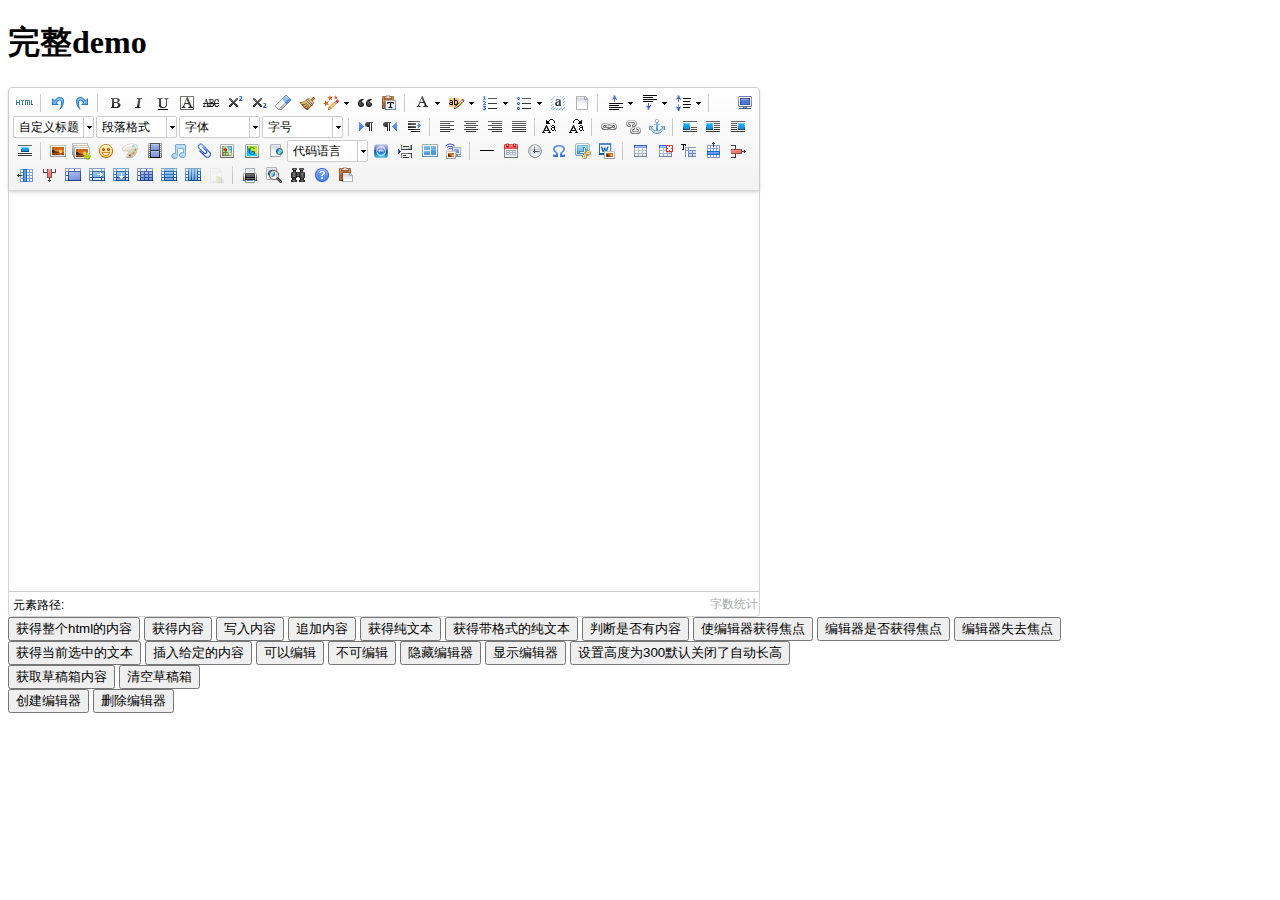
<file: public/ueditor/index.html>
<!DOCTYPE HTML PUBLIC "-//W3C//DTD HTML 4.01 Transitional//EN"
        "http://www.w3.org/TR/html4/loose.dtd">
<html>
<head>
    <title>完整demo</title>
    <meta http-equiv="Content-Type" content="text/html;charset=utf-8"/>
    <script type="text/javascript" charset="utf-8" src="ueditor.config.js"></script>
    <script type="text/javascript" charset="utf-8" src="ueditor.all.min.js"> </script>
    <!--建议手动加在语言，避免在ie下有时因为加载语言失败导致编辑器加载失败-->
    <!--这里加载的语言文件会覆盖你在配置项目里添加的语言类型，比如你在配置项目里配置的是英文，这里加载的中文，那最后就是中文-->
    <script type="text/javascript" charset="utf-8" src="lang/zh-cn/zh-cn.js"></script>

    <style type="text/css">
        div{
            width:100%;
        }
    </style>
</head>
<body>
<div>
    <h1>完整demo</h1>
    <script id="editor" type="text/plain" style="width:1024px;height:500px;"></script>
</div>
<div id="btns">
    <div>
        <button onclick="getAllHtml()">获得整个html的内容</button>
        <button onclick="getContent()">获得内容</button>
        <button onclick="setContent()">写入内容</button>
        <button onclick="setContent(true)">追加内容</button>
        <button onclick="getContentTxt()">获得纯文本</button>
        <button onclick="getPlainTxt()">获得带格式的纯文本</button>
        <button onclick="hasContent()">判断是否有内容</button>
        <button onclick="setFocus()">使编辑器获得焦点</button>
        <button onmousedown="isFocus(event)">编辑器是否获得焦点</button>
        <button onmousedown="setblur(event)" >编辑器失去焦点</button>

    </div>
    <div>
        <button onclick="getText()">获得当前选中的文本</button>
        <button onclick="insertHtml()">插入给定的内容</button>
        <button id="enable" onclick="setEnabled()">可以编辑</button>
        <button onclick="setDisabled()">不可编辑</button>
        <button onclick=" UE.getEditor('editor').setHide()">隐藏编辑器</button>
        <button onclick=" UE.getEditor('editor').setShow()">显示编辑器</button>
        <button onclick=" UE.getEditor('editor').setHeight(300)">设置高度为300默认关闭了自动长高</button>
    </div>

    <div>
        <button onclick="getLocalData()" >获取草稿箱内容</button>
        <button onclick="clearLocalData()" >清空草稿箱</button>
    </div>

</div>
<div>
    <button onclick="createEditor()">
    创建编辑器</button>
    <button onclick="deleteEditor()">
    删除编辑器</button>
</div>

<script type="text/javascript">

    //实例化编辑器
    //建议使用工厂方法getEditor创建和引用编辑器实例，如果在某个闭包下引用该编辑器，直接调用UE.getEditor('editor')就能拿到相关的实例
    var ue = UE.getEditor('editor');


    function isFocus(e){
        alert(UE.getEditor('editor').isFocus());
        UE.dom.domUtils.preventDefault(e)
    }
    function setblur(e){
        UE.getEditor('editor').blur();
        UE.dom.domUtils.preventDefault(e)
    }
    function insertHtml() {
        var value = prompt('插入html代码', '');
        UE.getEditor('editor').execCommand('insertHtml', value)
    }
    function createEditor() {
        enableBtn();
        UE.getEditor('editor');
    }
    function getAllHtml() {
        alert(UE.getEditor('editor').getAllHtml())
    }
    function getContent() {
        var arr = [];
        arr.push("使用editor.getContent()方法可以获得编辑器的内容");
        arr.push("内容为：");
        arr.push(UE.getEditor('editor').getContent());
        alert(arr.join("\n"));
    }
    function getPlainTxt() {
        var arr = [];
        arr.push("使用editor.getPlainTxt()方法可以获得编辑器的带格式的纯文本内容");
        arr.push("内容为：");
        arr.push(UE.getEditor('editor').getPlainTxt());
        alert(arr.join('\n'))
    }
    function setContent(isAppendTo) {
        var arr = [];
        arr.push("使用editor.setContent('欢迎使用ueditor')方法可以设置编辑器的内容");
        UE.getEditor('editor').setContent('欢迎使用ueditor', isAppendTo);
        alert(arr.join("\n"));
    }
    function setDisabled() {
        UE.getEditor('editor').setDisabled('fullscreen');
        disableBtn("enable");
    }

    function setEnabled() {
        UE.getEditor('editor').setEnabled();
        enableBtn();
    }

    function getText() {
        //当你点击按钮时编辑区域已经失去了焦点，如果直接用getText将不会得到内容，所以要在选回来，然后取得内容
        var range = UE.getEditor('editor').selection.getRange();
        range.select();
        var txt = UE.getEditor('editor').selection.getText();
        alert(txt)
    }

    function getContentTxt() {
        var arr = [];
        arr.push("使用editor.getContentTxt()方法可以获得编辑器的纯文本内容");
        arr.push("编辑器的纯文本内容为：");
        arr.push(UE.getEditor('editor').getContentTxt());
        alert(arr.join("\n"));
    }
    function hasContent() {
        var arr = [];
        arr.push("使用editor.hasContents()方法判断编辑器里是否有内容");
        arr.push("判断结果为：");
        arr.push(UE.getEditor('editor').hasContents());
        alert(arr.join("\n"));
    }
    function setFocus() {
        UE.getEditor('editor').focus();
    }
    function deleteEditor() {
        disableBtn();
        UE.getEditor('editor').destroy();
    }
    function disableBtn(str) {
        var div = document.getElementById('btns');
        var btns = UE.dom.domUtils.getElementsByTagName(div, "button");
        for (var i = 0, btn; btn = btns[i++];) {
            if (btn.id == str) {
                UE.dom.domUtils.removeAttributes(btn, ["disabled"]);
            } else {
                btn.setAttribute("disabled", "true");
            }
        }
    }
    function enableBtn() {
        var div = document.getElementById('btns');
        var btns = UE.dom.domUtils.getElementsByTagName(div, "button");
        for (var i = 0, btn; btn = btns[i++];) {
            UE.dom.domUtils.removeAttributes(btn, ["disabled"]);
        }
    }

    function getLocalData () {
        alert(UE.getEditor('editor').execCommand( "getlocaldata" ));
    }

    function clearLocalData () {
        UE.getEditor('editor').execCommand( "clearlocaldata" );
        alert("已清空草稿箱")
    }
</script>
</body>
</html>
</file>
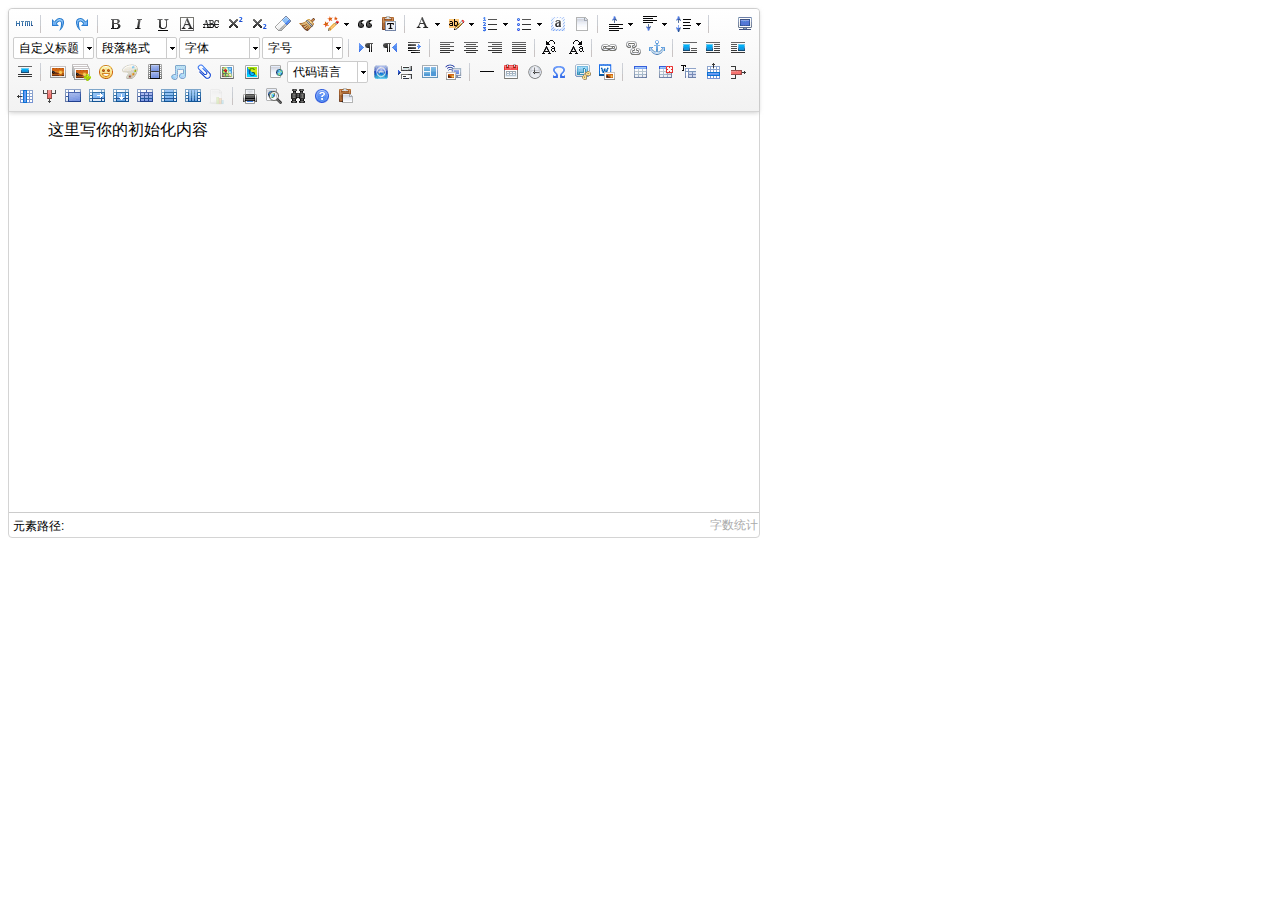
<file: public/ueditor/demo.html>
<!DOCTYPE HTML>
<html lang="en-US">

<head>
    <meta charset="UTF-8">
    <title>ueditor demo</title>
</head>

<body>
    <!-- 加载编辑器的容器 -->
    <script id="container" name="content" type="text/plain">
        这里写你的初始化内容
    </script>
    <!-- 配置文件 -->
    <script type="text/javascript" src="ueditor.config.js"></script>
    <!-- 编辑器源码文件 -->
    <script type="text/javascript" src="ueditor.all.js"></script>
    <!-- 实例化编辑器 -->
    <script type="text/javascript">
        var ue = UE.getEditor('container');
    </script>
</body>

</html>
</file>
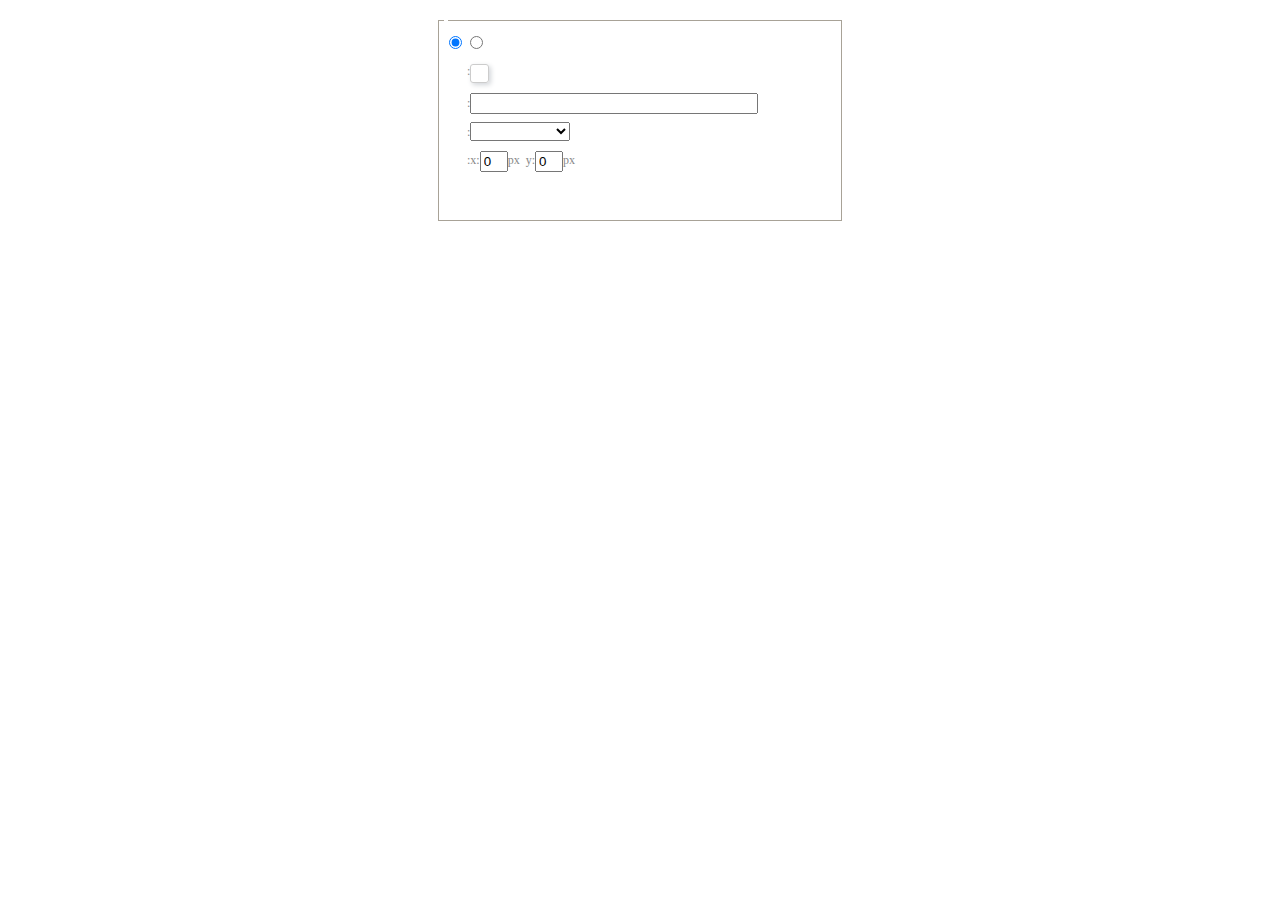
<file: public/ueditor/dialogs/background/background.html>
<!DOCTYPE HTML>
<html>
<head>
    <meta http-equiv="Content-Type" content="text/html;charset=utf-8"/>
    <script type="text/javascript" src="../internal.js"></script>
    <link rel="stylesheet" type="text/css" href="background.css">
</head>
<body>
    <div id="bg_container" class="wrapper">
        <div id="tabHeads" class="tabhead">
            <span class="focus" data-content-id="normal"><var id="lang_background_normal"></var></span>
            <span class="" data-content-id="imgManager"><var id="lang_background_local"></var></span>
        </div>
        <div id="tabBodys" class="tabbody">
            <div id="normal" class="panel focus">
                <fieldset class="bgarea">
                    <legend><var id="lang_background_set"></var></legend>
                    <div class="content">
                        <div>
                            <label><input id="nocolorRadio" class="iptradio" type="radio" name="t" value="none" checked="checked"><var id="lang_background_none"></var></label>
                            <label><input id="coloredRadio" class="iptradio" type="radio" name="t" value="color"><var id="lang_background_colored"></var></label>
                        </div>
                        <div class="wrapcolor pl">
                            <div class="color">
                                <var id="lang_background_color"></var>:
                            </div>
                            <div id="colorPicker"></div>
                            <div class="clear"></div>
                        </div>
                        <div class="wrapcolor pl">
                            <label><var id="lang_background_netimg"></var>:</label><input class="txt" type="text" id="url">
                        </div>
                        <div id="alignment" class="alignment">
                            <var id="lang_background_align"></var>:<select id="repeatType">
                                <option value="center"></option>
                                <option value="repeat-x"></option>
                                <option value="repeat-y"></option>
                                <option value="repeat"></option>
                                <option value="self"></option>
                            </select>
                        </div>
                        <div id="custom" >
                            <var id="lang_background_position"></var>:x:<input type="text" size="1" id="x" maxlength="4" value="0">px&nbsp;&nbsp;y:<input type="text" size="1" id="y" maxlength="4" value="0">px
                        </div>
                    </div>
                </fieldset>

            </div>
            <div id="imgManager" class="panel">
                <div id="imageList" style=""></div>
            </div>
        </div>
    </div>
    <script type="text/javascript" src="background.js"></script>
</body>
</html>
</file>
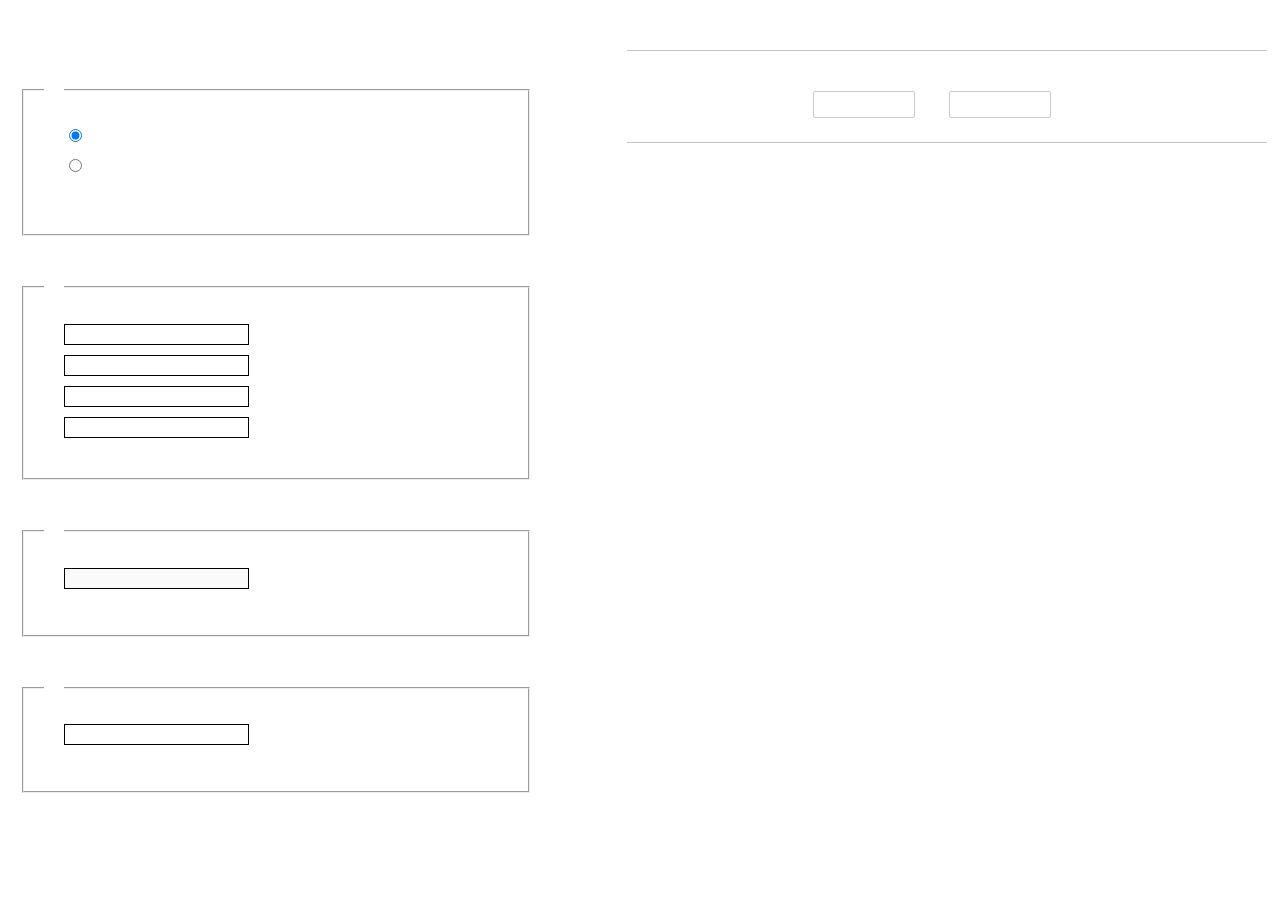
<file: public/ueditor/dialogs/charts/charts.html>
<!DOCTYPE html>
<html>
    <head>
        <title>chart</title>
        <meta chartset="utf-8">
        <link rel="stylesheet" type="text/css" href="charts.css">
        <script type="text/javascript" src="../internal.js"></script>
    </head>
    <body>
        <div class="main">
            <div class="table-view">
                <h3><var id="lang_data_source"></var></h3>
                <div id="tableContainer" class="table-container"></div>
                <h3><var id="lang_chart_format"></var></h3>
                <form name="data-form">
                    <div class="charts-format">
                        <fieldset>
                            <legend><var id="lang_data_align"></var></legend>
                            <div class="format-item-container">
                                <label>
                                    <input type="radio" class="format-ctrl not-pie-item" name="charts-format" value="1" checked="checked">
                                    <var id="lang_chart_align_same"></var>
                                </label>
                                <label>
                                    <input type="radio" class="format-ctrl not-pie-item" name="charts-format" value="-1">
                                    <var id="lang_chart_align_reverse"></var>
                                </label>
                                <br>
                            </div>
                        </fieldset>
                        <fieldset>
                            <legend><var id="lang_chart_title"></var></legend>
                            <div class="format-item-container">
                                <label>
                                    <var id="lang_chart_main_title"></var><input type="text" name="title" class="data-item">
                                </label>
                                <label>
                                    <var id="lang_chart_sub_title"></var><input type="text" name="sub-title" class="data-item not-pie-item">
                                </label>
                                <label>
                                    <var id="lang_chart_x_title"></var><input type="text" name="x-title" class="data-item not-pie-item">
                                </label>
                                <label>
                                    <var id="lang_chart_y_title"></var><input type="text" name="y-title" class="data-item not-pie-item">
                                </label>
                            </div>
                        </fieldset>
                        <fieldset>
                            <legend><var id="lang_chart_tip"></var></legend>
                            <div class="format-item-container">
                                <label>
                                    <var id="lang_cahrt_tip_prefix"></var>
                                    <input type="text" id="tipInput" name="tip" class="data-item" disabled="disabled">
                                </label>
                                <p><var id="lang_cahrt_tip_description"></var></p>
                            </div>
                        </fieldset>
                        <fieldset>
                            <legend><var id="lang_chart_data_unit"></var></legend>
                            <div class="format-item-container">
                                <label><var id="lang_chart_data_unit_title"></var><input type="text" name="unit" class="data-item"></label>
                                <p><var id="lang_chart_data_unit_description"></var></p>
                            </div>
                        </fieldset>
                    </div>
                </form>
            </div>
            <div class="charts-view">
                <div id="chartsContainer" class="charts-container"></div>
                <div id="chartsType" class="charts-type">
                    <h3><var id="lang_chart_type"></var></h3>
                    <div class="scroll-view">
                        <div class="scroll-container">
                            <div id="scrollBed" class="scroll-bed"></div>
                        </div>
                        <div id="buttonContainer" class="button-container">
                            <a href="#" data-title="prev"><var id="lang_prev_btn"></var></a>
                            <a href="#" data-title="next"><var id="lang_next_btn"></var></a>
                        </div>
                    </div>
                </div>
            </div>
        </div>
        <script src="../../third-party/jquery-1.10.2.min.js"></script>
        <script src="../../third-party/highcharts/highcharts.js"></script>
        <script src="chart.config.js"></script>
        <script src="charts.js"></script>
    </body>
</html>
</file>
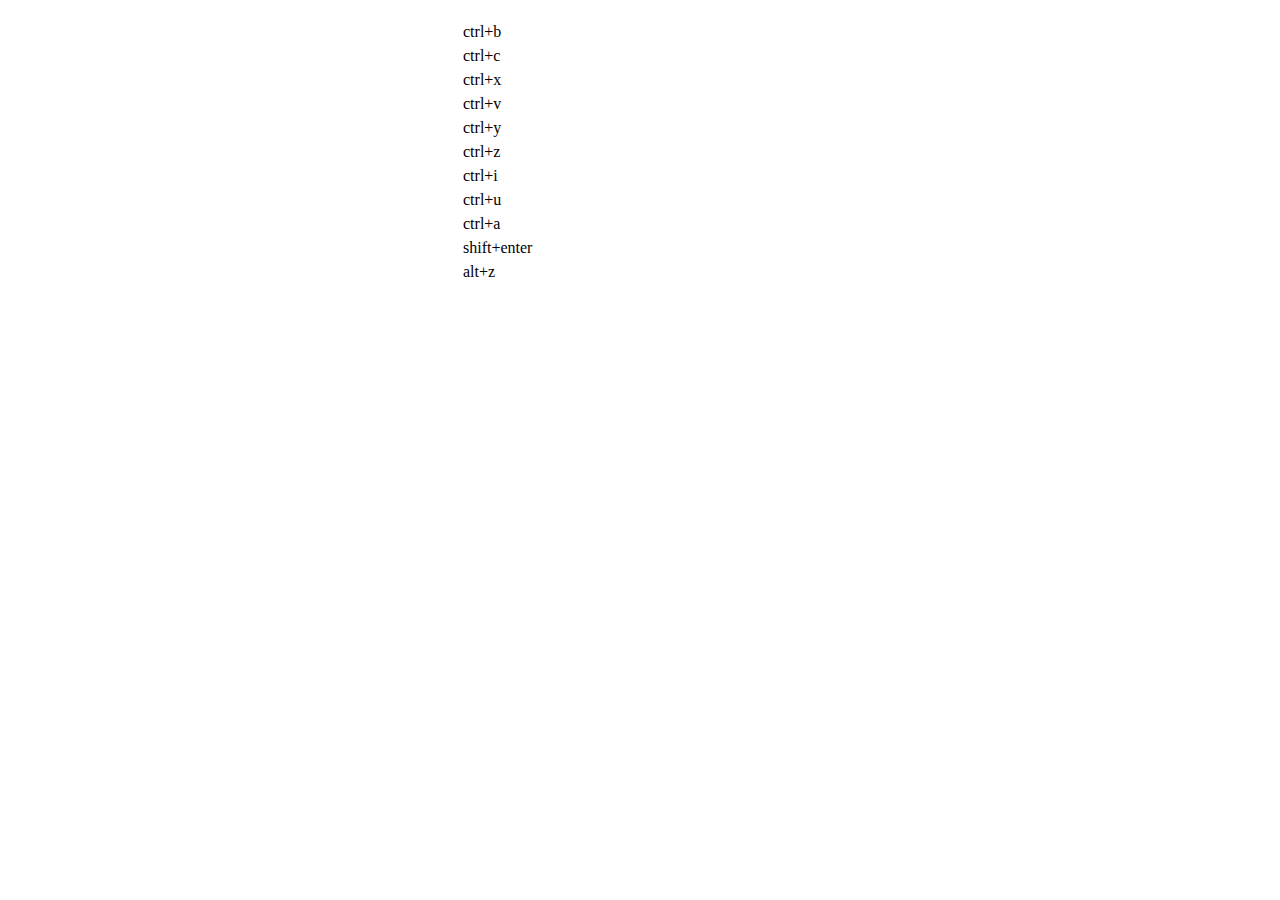
<file: public/ueditor/dialogs/help/help.html>
<!DOCTYPE HTML PUBLIC "-//W3C//DTD HTML 4.01 Transitional//EN"
        "http://www.w3.org/TR/html4/loose.dtd">
<html>
<head>
    <title>帮助</title>
    <meta content="text/html; charset=utf-8" http-equiv="Content-Type"/>
    <script type="text/javascript" src="../internal.js"></script>
    <link rel="stylesheet" type="text/css" href="help.css">
</head>
<body>
<div class="wrapper" id="helptab">
    <div id="tabHeads" class="tabhead">
        <span class="focus" tabsrc="about"><var id="lang_input_about"></var></span>
        <span tabsrc="shortcuts"><var id="lang_input_shortcuts"></var></span>
    </div>
    <div id="tabBodys" class="tabbody">
        <div id="about" class="panel">
            <h1>UEditor</h1>
            <p id="version"></p>
            <p><var id="lang_input_introduction"></var></p>
        </div>
        <div id="shortcuts" class="panel">
            <table>
                <thead>
                <tr>
                    <td><var id="lang_Txt_shortcuts"></var></td>
                    <td><var id="lang_Txt_func"></var></td>
                </tr>
                </thead>
                <tbody>
                <tr>
                    <td>ctrl+b</td>
                    <td><var id="lang_Txt_bold"></var></td>
                </tr>
                <tr>
                    <td>ctrl+c</td>
                    <td><var id="lang_Txt_copy"></var></td>
                </tr>
                <tr>
                    <td>ctrl+x</td>
                    <td><var id="lang_Txt_cut"></var></td>
                </tr>
                <tr>
                    <td>ctrl+v</td>
                    <td><var id="lang_Txt_Paste"></var></td>
                </tr>
                <tr>
                    <td>ctrl+y</td>
                    <td><var id="lang_Txt_undo"></var></td>
                </tr>
                <tr>
                    <td>ctrl+z</td>
                    <td><var id="lang_Txt_redo"></var></td>
                </tr>
                <tr>
                    <td>ctrl+i</td>
                    <td><var id="lang_Txt_italic"></var></td>
                </tr>
                <tr>
                    <td>ctrl+u</td>
                    <td><var id="lang_Txt_underline"></var></td>
                </tr>
                <tr>
                    <td>ctrl+a</td>
                    <td><var id="lang_Txt_selectAll"></var></td>
                </tr>
                <tr>
                    <td>shift+enter</td>
                    <td><var id="lang_Txt_visualEnter"></var></td>
                </tr>
                <tr>
                    <td>alt+z</td>
                    <td><var id="lang_Txt_fullscreen"></var></td>
                </tr>
                </tbody>
            </table>
        </div>
    </div>
</div>
<script type="text/javascript" src="help.js"></script>
</body>
</html>
</file>
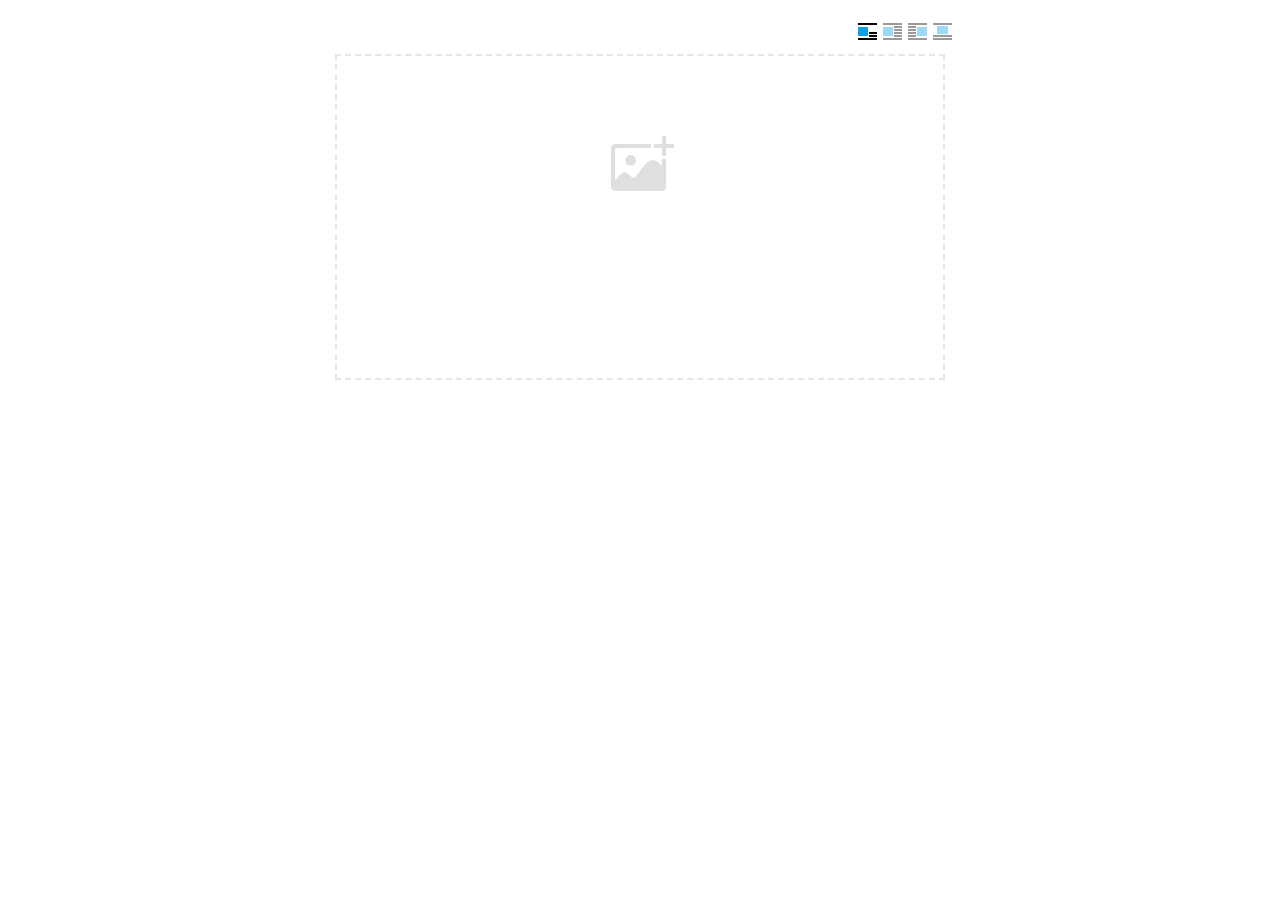
<file: public/ueditor/dialogs/image/image.html>
<!doctype html>
<html>
<head>
    <meta charset="UTF-8">
    <title>ueditor图片对话框</title>
    <script type="text/javascript" src="../internal.js"></script>

    <!-- jquery -->
    <script type="text/javascript" src="../../third-party/jquery-1.10.2.min.js"></script>

    <!-- webuploader -->
    <script src="../../third-party/webuploader/webuploader.min.js"></script>
    <link rel="stylesheet" type="text/css" href="../../third-party/webuploader/webuploader.css">

    <!-- image dialog -->
    <link rel="stylesheet" href="image.css" type="text/css" />
</head>
<body>

    <div class="wrapper">
        <div id="tabhead" class="tabhead">
            <span class="tab" data-content-id="remote"><var id="lang_tab_remote"></var></span>
            <span class="tab focus" data-content-id="upload"><var id="lang_tab_upload"></var></span>
            <span class="tab" data-content-id="online"><var id="lang_tab_online"></var></span>
            <span class="tab" data-content-id="search"><var id="lang_tab_search"></var></span>
        </div>
        <div class="alignBar">
            <label class="algnLabel"><var id="lang_input_align"></var></label>
                    <span id="alignIcon">
                        <span id="noneAlign" class="none-align focus" data-align="none"></span>
                        <span id="leftAlign" class="left-align" data-align="left"></span>
                        <span id="rightAlign" class="right-align" data-align="right"></span>
                        <span id="centerAlign" class="center-align" data-align="center"></span>
                    </span>
            <input id="align" name="align" type="hidden" value="none"/>
        </div>
        <div id="tabbody" class="tabbody">

            <!-- 远程图片 -->
            <div id="remote" class="panel">
                <div class="top">
                    <div class="row">
                        <label for="url"><var id="lang_input_url"></var></label>
                        <span><input class="text" id="url" type="text"/></span>
                    </div>
                </div>
                <div class="left">
                    <div class="row">
                        <label><var id="lang_input_size"></var></label>
                        <span><var id="lang_input_width">&nbsp;&nbsp;</var><input class="text" type="text" id="width"/>px </span>
                        <span><var id="lang_input_height">&nbsp;&nbsp;</var><input class="text" type="text" id="height"/>px </span>
                        <span><input id="lock" type="checkbox" disabled="disabled"><span id="lockicon"></span></span>
                    </div>
                    <div class="row">
                        <label><var id="lang_input_border"></var></label>
                        <span><input class="text" type="text" id="border"/>px </span>
                    </div>
                    <div class="row">
                        <label><var id="lang_input_vhspace"></var></label>
                        <span><input class="text" type="text" id="vhSpace"/>px </span>
                    </div>
                    <div class="row">
                        <label><var id="lang_input_title"></var></label>
                        <span><input class="text" type="text" id="title"/></span>
                    </div>
                </div>
                <div class="right"><div id="preview"></div></div>
            </div>

            <!-- 上传图片 -->
            <div id="upload" class="panel focus">
                <div id="queueList" class="queueList">
                    <div class="statusBar element-invisible">
                        <div class="progress">
                            <span class="text">0%</span>
                            <span class="percentage"></span>
                        </div><div class="info"></div>
                        <div class="btns">
                            <div id="filePickerBtn"></div>
                            <div class="uploadBtn"><var id="lang_start_upload"></var></div>
                        </div>
                    </div>
                    <div id="dndArea" class="placeholder">
                        <div class="filePickerContainer">
                            <div id="filePickerReady"></div>
                        </div>
                    </div>
                    <ul class="filelist element-invisible">
                        <li id="filePickerBlock" class="filePickerBlock"></li>
                    </ul>
                </div>
            </div>

            <!-- 在线图片 -->
            <div id="online" class="panel">
                <div id="imageList"><var id="lang_imgLoading"></var></div>
            </div>

            <!-- 搜索图片 -->
            <div id="search" class="panel">
                <div class="searchBar">
                    <input id="searchTxt" class="searchTxt text" type="text" />
                    <select id="searchType" class="searchType">
                        <option value="&s=4&z=0"></option>
                        <option value="&s=1&z=19"></option>
                        <option value="&s=2&z=0"></option>
                        <option value="&s=3&z=0"></option>
                    </select>
                    <input id="searchReset" type="button"  />
                    <input id="searchBtn" type="button"  />
                </div>
                <div id="searchList" class="searchList"><ul id="searchListUl"></ul></div>
            </div>

        </div>
    </div>
    <script type="text/javascript" src="image.js"></script>

</body>
</html>
</file>
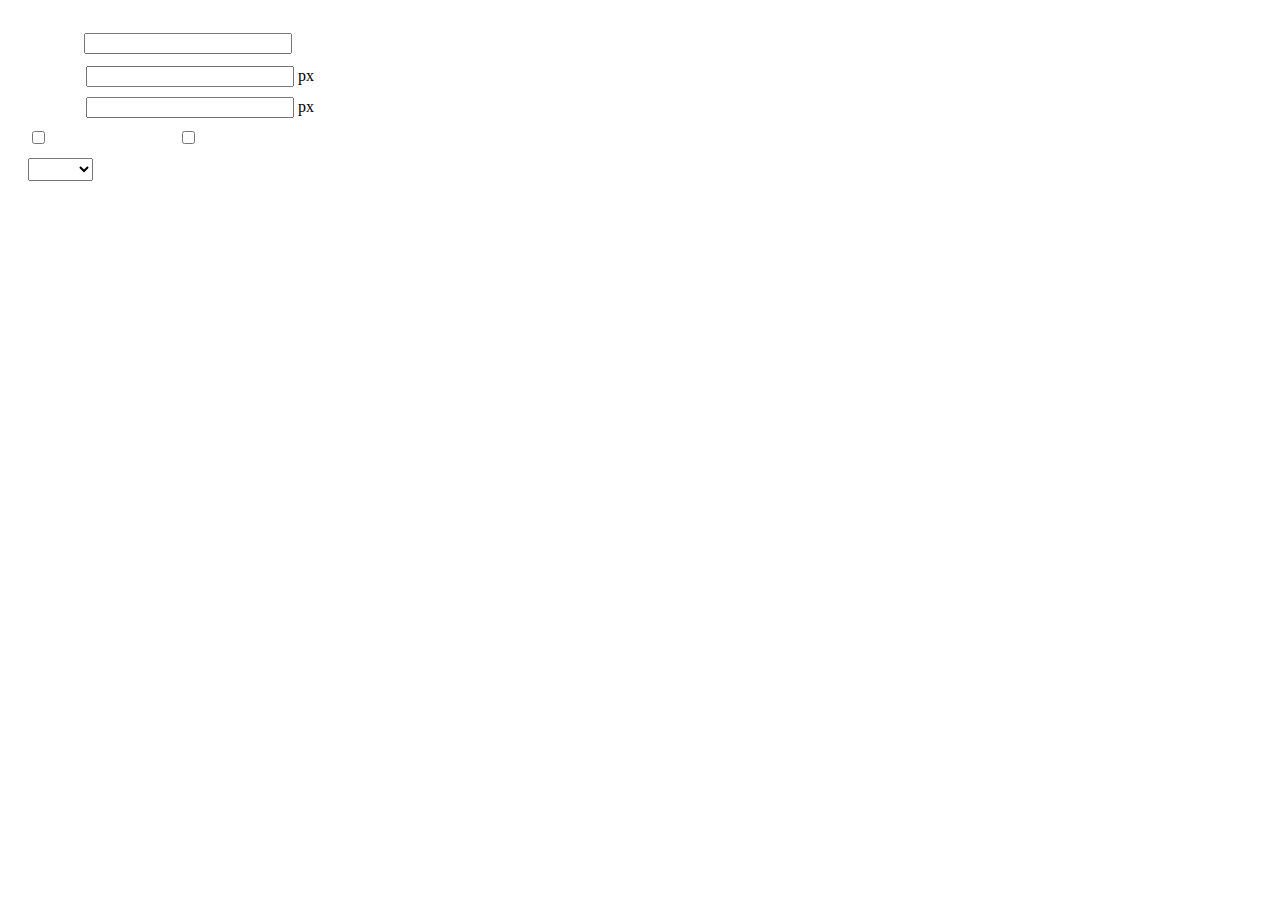
<file: public/ueditor/dialogs/insertframe/insertframe.html>
<!DOCTYPE html>
<html>
<head>
    <meta http-equiv="Content-Type" content="text/html; charset=utf-8"/>
    <title></title>
    <script type="text/javascript" src="../internal.js"></script>
    <style type="text/css">
        .warp {width: 320px;height: 153px;margin-left:5px;padding: 20px 0 0 15px;position: relative;}
        #url {width: 290px; margin-bottom: 2px; margin-left: -6px; margin-left: -2px\9;*margin-left:0;_margin-left:0; }
        .format span{display: inline-block; width: 58px;text-align: center; zoom:1;}
        table td{padding:5px 0;}
        #align{width: 65px;height: 23px;line-height: 22px;}
    </style>
</head>
<body>
<div class="warp">
        <table width="300" cellpadding="0" cellspacing="0">
            <tr>
                <td colspan="2" class="format">
                    <span><var id="lang_input_address"></var></span>
                    <input style="width:200px" id="url" type="text" value=""/>
                </td>
            </tr>
            <tr>
                <td colspan="2" class="format"><span><var id="lang_input_width"></var></span><input style="width:200px" type="text" id="width"/> px</td>

            </tr>
            <tr>
                <td colspan="2" class="format"><span><var id="lang_input_height"></var></span><input style="width:200px" type="text" id="height"/> px</td>
            </tr>
            <tr>
                <td><span><var id="lang_input_isScroll"></var></span><input type="checkbox" id="scroll"/> </td>
                <td><span><var id="lang_input_frameborder"></var></span><input type="checkbox" id="frameborder"/> </td>
            </tr>

            <tr>
                <td colspan="2"><span><var id="lang_input_alignMode"></var></span>
                    <select id="align">
                        <option value=""></option>
                        <option value="left"></option>
                        <option value="right"></option>
                    </select>
                </td>
            </tr>
        </table>
</div>
<script type="text/javascript">
    var iframe = editor._iframe;
    if(iframe){
        $G("url").value = iframe.getAttribute("src")||"";
        $G("width").value = iframe.getAttribute("width")||iframe.style.width.replace("px","")||"";
        $G("height").value = iframe.getAttribute("height") || iframe.style.height.replace("px","") ||"";
        $G("scroll").checked = (iframe.getAttribute("scrolling") == "yes") ? true : false;
        $G("frameborder").checked = (iframe.getAttribute("frameborder") == "1") ? true : false;
        $G("align").value = iframe.align ? iframe.align : "";
    }
    function queding(){
        var  url = $G("url").value.replace(/^\s*|\s*$/ig,""),
                width = $G("width").value,
                height = $G("height").value,
                scroll = $G("scroll"),
                frameborder = $G("frameborder"),
                float = $G("align").value,
                newIframe = editor.document.createElement("iframe"),
                div;
        if(!url){
            alert(lang.enterAddress);
            return false;
        }
        newIframe.setAttribute("src",/http:\/\/|https:\/\//ig.test(url) ? url : "http://"+url);
        /^[1-9]+[.]?\d*$/g.test( width ) ? newIframe.setAttribute("width",width) : "";
        /^[1-9]+[.]?\d*$/g.test( height ) ? newIframe.setAttribute("height",height) : "";
        scroll.checked ?  newIframe.setAttribute("scrolling","yes") : newIframe.setAttribute("scrolling","no");
        frameborder.checked ?  newIframe.setAttribute("frameborder","1",0) : newIframe.setAttribute("frameborder","0",0);
        float ? newIframe.setAttribute("align",float) :  newIframe.setAttribute("align","");
        if(iframe){
            iframe.parentNode.insertBefore(newIframe,iframe);
            domUtils.remove(iframe);
        }else{
            div = editor.document.createElement("div");
            div.appendChild(newIframe);
            editor.execCommand("inserthtml",div.innerHTML);
        }
        editor._iframe = null;
        dialog.close();
    }
    dialog.onok = queding;
    $G("url").onkeydown = function(evt){
        evt = evt || event;
        if(evt.keyCode == 13){
            queding();
        }
    };
    $focus($G( "url" ));

</script>
</body>
</html>
</file>
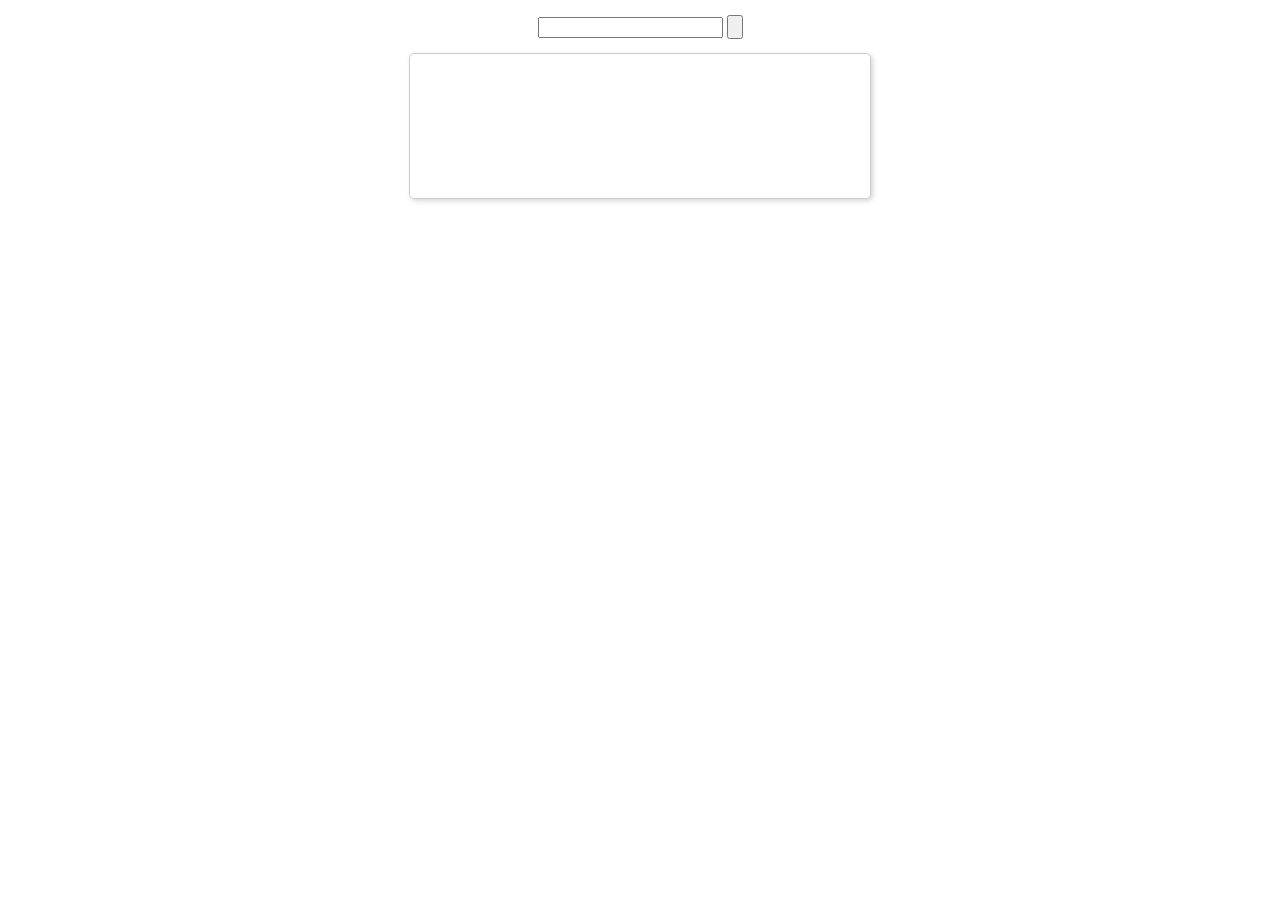
<file: public/ueditor/dialogs/music/music.html>
<!DOCTYPE html>
<html>
<head>
    <meta http-equiv="content-type" content="text/html; charset=utf-8">
    <title>插入音乐</title>
    <script type="text/javascript" src="../internal.js"></script>
    <link rel="stylesheet" type="text/css" href="music.css">
</head>
<body>
<div class="wrapper">
    <div class="searchBar">
        <input id="J_searchName" type="text"/>
        <input type="button" class="searchBtn" id="J_searchBtn">
    </div>
    <div class="resultBar" id="J_resultBar">
        <div class="loading" style="display:none"></div>
        <div class="empty"><var id="lang_input_tips"></var></div>
    </div>
    <div id="J_preview"></div>
</div>
<script type="text/javascript" src="music.js"></script>
<script type="text/javascript">
    var music = new Music;
    dialog.onok = function () {
        music.exec();
    };
    dialog.oncancel = function () {
        $G('J_preview').innerHTML = "";
    };
</script>
</body>
</html>
</file>
<file: public/ueditor/dialogs/background/background.css>
.wrapper{ width: 424px;margin: 10px auto; zoom:1;position: relative}
.tabbody{height:225px;}
.tabbody .panel { position: absolute;width:100%; height:100%;background: #fff; display: none;}
.tabbody .focus { display: block;}

body{font-size: 12px;color: #888;overflow: hidden;}
input,label{vertical-align:middle}
.clear{clear: both;}
.pl{padding-left: 18px;padding-left: 23px\9;}

#imageList {width: 420px;height: 215px;margin-top: 10px;overflow: hidden;overflow-y: auto;}
#imageList div {float: left;width: 100px;height: 95px;margin: 5px 10px;}
#imageList img {cursor: pointer;border: 2px solid white;}

.bgarea{margin: 10px;padding: 5px;height: 84%;border: 1px solid #A8A297;}
.content div{margin: 10px 0 10px 5px;}
.content .iptradio{margin: 0px 5px 5px 0px;}
.txt{width:280px;}

.wrapcolor{height: 19px;}
div.color{float: left;margin: 0;}
#colorPicker{width: 17px;height: 17px;border: 1px solid #CCC;display: inline-block;border-radius: 3px;box-shadow: 2px 2px 5px #D3D6DA;margin: 0;float: left;}
div.alignment,#custom{margin-left: 23px;margin-left: 28px\9;}
#custom input{height: 15px;min-height: 15px;width:20px;}
#repeatType{width:100px;}


/* 图片管理样式 */
#imgManager {
    width: 100%;
    height: 225px;
}
#imgManager #imageList{
    width: 100%;
    overflow-x: hidden;
    overflow-y: auto;
}
#imgManager ul {
    display: block;
    list-style: none;
    margin: 0;
    padding: 0;
}
#imgManager li {
    float: left;
    display: block;
    list-style: none;
    padding: 0;
    width: 113px;
    height: 113px;
    margin: 9px 0 0 19px;
    background-color: #eee;
    overflow: hidden;
    cursor: pointer;
    position: relative;
}
#imgManager li.clearFloat {
    float: none;
    clear: both;
    display: block;
    width:0;
    height:0;
    margin: 0;
    padding: 0;
}
#imgManager li img {
    cursor: pointer;
}
#imgManager li .icon {
    cursor: pointer;
    width: 113px;
    height: 113px;
    position: absolute;
    top: 0;
    left: 0;
    z-index: 2;
    border: 0;
    background-repeat: no-repeat;
}
#imgManager li .icon:hover {
    width: 107px;
    height: 107px;
    border: 3px solid #1094fa;
}
#imgManager li.selected .icon {
    background-image: url(images/success.png);
    background-position: 75px 75px;
}
#imgManager li.selected .icon:hover {
    width: 107px;
    height: 107px;
    border: 3px solid #1094fa;
    background-position: 72px 72px;
}
</file>
<file: public/ueditor/dialogs/charts/charts.css>
html, body {
    width: 100%;
    height: 100%;
    margin: 0;
    padding: 0;
    overflow-x: hidden;
}

.main {
    width: 100%;
    overflow: hidden;
}

.table-view {
    height: 100%;
    float: left;
    margin: 20px;
    width: 40%;
}

.table-view .table-container {
    width: 100%;
    margin-bottom: 50px;
    overflow: scroll;
}

.table-view th {
    padding: 5px 10px;
    background-color: #F7F7F7;
}

.table-view td {
    width: 50px;
    text-align: center;
    padding:0;
}

.table-container input {
    width: 40px;
    padding: 5px;
    border: none;
    outline: none;
}

.table-view caption {
    font-size: 18px;
    text-align: left;
}

.charts-view {
    /*margin-left: 49%!important;*/
    width: 50%;
    margin-left: 49%;
    height: 400px;
}

.charts-container {
    border-left: 1px solid #c3c3c3;
}

.charts-format fieldset {
    padding-left: 20px;
    margin-bottom: 50px;
}

.charts-format legend {
    padding-left: 10px;
    padding-right: 10px;
}

.format-item-container {
    padding: 20px;
}

.format-item-container label {
    display: block;
    margin: 10px 0;
}

.charts-format .data-item {
    border: 1px solid black;
    outline: none;
    padding: 2px 3px;
}

/* 图表类型 */

.charts-type {
    margin-top: 50px;
    height: 300px;
}

.scroll-view {
    border: 1px solid #c3c3c3;
    border-left: none;
    border-right: none;
    overflow: hidden;
}

.scroll-container {
    margin: 20px;
    width: 100%;
    overflow: hidden;
}

.scroll-bed {
    width: 10000px;
    _margin-top: 20px;
    -webkit-transition: margin-left .5s ease;
    -moz-transition: margin-left .5s ease;
    transition: margin-left .5s ease;
}

.view-box {
    display: inline-block;
    *display: inline;
    *zoom: 1;
    margin-right: 20px;
    border: 2px solid white;
    line-height: 0;
    overflow: hidden;
    cursor: pointer;
}

.view-box img {
    border: 1px solid #cecece;
}

.view-box.selected {
    border-color: #7274A7;
}

.button-container {
    margin-bottom: 20px;
    text-align: center;
}

.button-container a {
    display: inline-block;
    width: 100px;
    height: 25px;
    line-height: 25px;
    border: 1px solid #c2ccd1;
    margin-right: 30px;
    text-decoration: none;
    color: black;
    -webkit-border-radius: 2px;
    -moz-border-radius: 2px;
    border-radius: 2px;
}

.button-container a:HOVER {
    background: #fcfcfc;
}

.button-container a:ACTIVE {
    border-top-color: #c2ccd1;
    box-shadow:inset 0 5px 4px -4px rgba(49, 49, 64, 0.1);
}

.edui-charts-not-data {
    height: 100px;
    line-height: 100px;
    text-align: center;
}
</file>
<file: public/ueditor/dialogs/help/help.css>
.wrapper{width: 370px;margin: 10px auto;zoom: 1;}
.tabbody{height: 360px;}
.tabbody .panel{width:100%;height: 360px;position: absolute;background: #fff;}
.tabbody .panel h1{font-size:26px;margin: 5px 0 0 5px;}
.tabbody .panel p{font-size:12px;margin: 5px 0 0 5px;}
.tabbody table{width:90%;line-height: 20px;margin: 5px 0 0 5px;;}
.tabbody table thead{font-weight: bold;line-height: 25px;}
</file>
<file: public/ueditor/third-party/webuploader/webuploader.css>
.webuploader-container {
	position: relative;
}
.webuploader-element-invisible {
	position: absolute !important;
	clip: rect(1px 1px 1px 1px); /* IE6, IE7 */
    clip: rect(1px,1px,1px,1px);
}
.webuploader-pick {
	position: relative;
	display: inline-block;
	cursor: pointer;
	background: #00b7ee;
	padding: 10px 15px;
	color: #fff;
	text-align: center;
	border-radius: 3px;
	overflow: hidden;
}
.webuploader-pick-hover {
	background: #00a2d4;
}

.webuploader-pick-disable {
	opacity: 0.6;
	pointer-events:none;
}
</file>
<file: public/ueditor/dialogs/image/image.css>
@charset "utf-8";
/* dialog样式 */
.wrapper {
    zoom: 1;
    width: 630px;
    *width: 626px;
    height: 380px;
    margin: 0 auto;
    padding: 10px;
    position: relative;
    font-family: sans-serif;
}

/*tab样式框大小*/
.tabhead {
    float:left;
}
.tabbody {
    width: 100%;
    height: 346px;
    position: relative;
    clear: both;
}

.tabbody .panel {
    position: absolute;
    width: 0;
    height: 0;
    background: #fff;
    overflow: hidden;
    display: none;
}

.tabbody .panel.focus {
    width: 100%;
    height: 346px;
    display: block;
}

/* 图片对齐方式 */
.alignBar{
    float:right;
    margin-top: 5px;
    position: relative;
}

.alignBar .algnLabel{
    float:left;
    height: 20px;
    line-height: 20px;
}

.alignBar #alignIcon{
    zoom:1;
    _display: inline;
    display: inline-block;
    position: relative;
}
.alignBar #alignIcon span{
    float: left;
    cursor: pointer;
    display: block;
    width: 19px;
    height: 17px;
    margin-right: 3px;
    margin-left: 3px;
    background-image: url(./images/alignicon.jpg);
}
.alignBar #alignIcon .none-align{
    background-position: 0 -18px;
}
.alignBar #alignIcon .left-align{
    background-position: -20px -18px;
}
.alignBar #alignIcon .right-align{
    background-position: -40px -18px;
}
.alignBar #alignIcon .center-align{
    background-position: -60px -18px;
}
.alignBar #alignIcon .none-align.focus{
    background-position: 0 0;
}
.alignBar #alignIcon .left-align.focus{
    background-position: -20px 0;
}
.alignBar #alignIcon .right-align.focus{
    background-position: -40px 0;
}
.alignBar #alignIcon .center-align.focus{
    background-position: -60px 0;
}




/* 远程图片样式 */
#remote {
    z-index: 200;
}

#remote .top{
    width: 100%;
    margin-top: 25px;
}
#remote .left{
    display: block;
    float: left;
    width: 300px;
    height:10px;
}
#remote .right{
    display: block;
    float: right;
    width: 300px;
    height:10px;
}
#remote .row{
    margin-left: 20px;
    clear: both;
    height: 40px;
}

#remote .row label{
    text-align: center;
    width: 50px;
    zoom:1;
    _display: inline;
    display:inline-block;
    vertical-align: middle;
}
#remote .row label.algnLabel{
    float: left;

}

#remote input.text{
    width: 150px;
    padding: 3px 6px;
    font-size: 14px;
    line-height: 1.42857143;
    color: #555;
    background-color: #fff;
    background-image: none;
    border: 1px solid #ccc;
    border-radius: 4px;
    -webkit-box-shadow: inset 0 1px 1px rgba(0, 0, 0, .075);
    box-shadow: inset 0 1px 1px rgba(0, 0, 0, .075);
    -webkit-transition: border-color ease-in-out .15s, box-shadow ease-in-out .15s;
    transition: border-color ease-in-out .15s, box-shadow ease-in-out .15s;
}
#remote input.text:focus {
    border-color: #66afe9;
    outline: 0;
    -webkit-box-shadow: inset 0 1px 1px rgba(0, 0, 0, .075), 0 0 8px rgba(102, 175, 233, .6);
    box-shadow: inset 0 1px 1px rgba(0, 0, 0, .075), 0 0 8px rgba(102, 175, 233, .6);
}
#remote #url{
    width: 500px;
    margin-bottom: 2px;
}
#remote #width,
#remote #height{
    width: 20px;
    margin-left: 2px;
    margin-right: 2px;
}
#remote #border,
#remote #vhSpace,
#remote #title{
    width: 180px;
    margin-right: 5px;
}
#remote #lock{
}
#remote #lockicon{
    zoom: 1;
    _display:inline;
    display: inline-block;
    width: 20px;
    height: 20px;
    background: url("../../themes/default/images/lock.gif") -13px -13px no-repeat;
    vertical-align: middle;
}
#remote #preview{
    clear: both;
    width: 260px;
    height: 240px;
    z-index: 9999;
    margin-top: 10px;
    background-color: #eee;
    overflow: hidden;
}

/* 上传图片 */
.tabbody #upload.panel {
    width: 0;
    height: 0;
    overflow: hidden;
    position: absolute !important;
    clip: rect(1px, 1px, 1px, 1px);
    background: #fff;
    display: block;
}

.tabbody #upload.panel.focus {
    width: 100%;
    height: 346px;
    display: block;
    clip: auto;
}

#upload .queueList {
    margin: 0;
    width: 100%;
    height: 100%;
    position: absolute;
    overflow: hidden;
}

#upload p {
    margin: 0;
}

.element-invisible {
    width: 0 !important;
    height: 0 !important;
    border: 0;
    padding: 0;
    margin: 0;
    overflow: hidden;
    position: absolute !important;
    clip: rect(1px, 1px, 1px, 1px);
}

#upload .placeholder {
    margin: 10px;
    border: 2px dashed #e6e6e6;
    *border: 0px dashed #e6e6e6;
    height: 172px;
    padding-top: 150px;
    text-align: center;
    background: url(./images/image.png) center 70px no-repeat;
    color: #cccccc;
    font-size: 18px;
    position: relative;
    top:0;
    *top: 10px;
}

#upload .placeholder .webuploader-pick {
    font-size: 18px;
    background: #00b7ee;
    border-radius: 3px;
    line-height: 44px;
    padding: 0 30px;
    *width: 120px;
    color: #fff;
    display: inline-block;
    margin: 0 auto 20px auto;
    cursor: pointer;
    box-shadow: 0 1px 1px rgba(0, 0, 0, 0.1);
}

#upload .placeholder .webuploader-pick-hover {
    background: #00a2d4;
}


#filePickerContainer {
    text-align: center;
}

#upload .placeholder .flashTip {
    color: #666666;
    font-size: 12px;
    position: absolute;
    width: 100%;
    text-align: center;
    bottom: 20px;
}

#upload .placeholder .flashTip a {
    color: #0785d1;
    text-decoration: none;
}

#upload .placeholder .flashTip a:hover {
    text-decoration: underline;
}

#upload .placeholder.webuploader-dnd-over {
    border-color: #999999;
}

#upload .filelist {
    list-style: none;
    margin: 0;
    padding: 0;
    overflow-x: hidden;
    overflow-y: auto;
    position: relative;
    height: 300px;
}

#upload .filelist:after {
    content: '';
    display: block;
    width: 0;
    height: 0;
    overflow: hidden;
    clear: both;
    position: relative;
}

#upload .filelist li {
    width: 113px;
    height: 113px;
    background: url(./images/bg.png);
    text-align: center;
    margin: 9px 0 0 9px;
    *margin: 6px 0 0 6px;
    position: relative;
    display: block;
    float: left;
    overflow: hidden;
    font-size: 12px;
}

#upload .filelist li p.log {
    position: relative;
    top: -45px;
}

#upload .filelist li p.title {
    position: absolute;
    top: 0;
    left: 0;
    width: 100%;
    overflow: hidden;
    white-space: nowrap;
    text-overflow: ellipsis;
    top: 5px;
    text-indent: 5px;
    text-align: left;
}

#upload .filelist li p.progress {
    position: absolute;
    width: 100%;
    bottom: 0;
    left: 0;
    height: 8px;
    overflow: hidden;
    z-index: 50;
    margin: 0;
    border-radius: 0;
    background: none;
    -webkit-box-shadow: 0 0 0;
}

#upload .filelist li p.progress span {
    display: none;
    overflow: hidden;
    width: 0;
    height: 100%;
    background: #1483d8 url(./images/progress.png) repeat-x;

    -webit-transition: width 200ms linear;
    -moz-transition: width 200ms linear;
    -o-transition: width 200ms linear;
    -ms-transition: width 200ms linear;
    transition: width 200ms linear;

    -webkit-animation: progressmove 2s linear infinite;
    -moz-animation: progressmove 2s linear infinite;
    -o-animation: progressmove 2s linear infinite;
    -ms-animation: progressmove 2s linear infinite;
    animation: progressmove 2s linear infinite;

    -webkit-transform: translateZ(0);
}

@-webkit-keyframes progressmove {
    0% {
        background-position: 0 0;
    }
    100% {
        background-position: 17px 0;
    }
}

@-moz-keyframes progressmove {
    0% {
        background-position: 0 0;
    }
    100% {
        background-position: 17px 0;
    }
}

@keyframes progressmove {
    0% {
        background-position: 0 0;
    }
    100% {
        background-position: 17px 0;
    }
}

#upload .filelist li p.imgWrap {
    position: relative;
    z-index: 2;
    line-height: 113px;
    vertical-align: middle;
    overflow: hidden;
    width: 113px;
    height: 113px;

    -webkit-transform-origin: 50% 50%;
    -moz-transform-origin: 50% 50%;
    -o-transform-origin: 50% 50%;
    -ms-transform-origin: 50% 50%;
    transform-origin: 50% 50%;

    -webit-transition: 200ms ease-out;
    -moz-transition: 200ms ease-out;
    -o-transition: 200ms ease-out;
    -ms-transition: 200ms ease-out;
    transition: 200ms ease-out;
}

#upload .filelist li img {
    width: 100%;
}

#upload .filelist li p.error {
    background: #f43838;
    color: #fff;
    position: absolute;
    bottom: 0;
    left: 0;
    height: 28px;
    line-height: 28px;
    width: 100%;
    z-index: 100;
    display:none;
}

#upload .filelist li .success {
    display: block;
    position: absolute;
    left: 0;
    bottom: 0;
    height: 40px;
    width: 100%;
    z-index: 200;
    background: url(./images/success.png) no-repeat right bottom;
    background: url(./images/success.gif) no-repeat right bottom \9;
}

#upload .filelist li.filePickerBlock {
    width: 113px;
    height: 113px;
    background: url(./images/image.png) no-repeat center 12px;
    border: 1px solid #eeeeee;
    border-radius: 0;
}
#upload .filelist li.filePickerBlock div.webuploader-pick  {
    width: 100%;
    height: 100%;
    margin: 0;
    padding: 0;
    opacity: 0;
    background: none;
    font-size: 0;
}

#upload .filelist div.file-panel {
    position: absolute;
    height: 0;
    filter: progid:DXImageTransform.Microsoft.gradient(GradientType=0, startColorstr='#80000000', endColorstr='#80000000') \0;
    background: rgba(0, 0, 0, 0.5);
    width: 100%;
    top: 0;
    left: 0;
    overflow: hidden;
    z-index: 300;
}

#upload .filelist div.file-panel span {
    width: 24px;
    height: 24px;
    display: inline;
    float: right;
    text-indent: -9999px;
    overflow: hidden;
    background: url(./images/icons.png) no-repeat;
    background: url(./images/icons.gif) no-repeat \9;
    margin: 5px 1px 1px;
    cursor: pointer;
    -webkit-tap-highlight-color: rgba(0,0,0,0);
    -webkit-user-select: none;
    -moz-user-select: none;
    -ms-user-select: none;
    user-select: none;
}

#upload .filelist div.file-panel span.rotateLeft {
    display:none;
    background-position: 0 -24px;
}

#upload .filelist div.file-panel span.rotateLeft:hover {
    background-position: 0 0;
}

#upload .filelist div.file-panel span.rotateRight {
    display:none;
    background-position: -24px -24px;
}

#upload .filelist div.file-panel span.rotateRight:hover {
    background-position: -24px 0;
}

#upload .filelist div.file-panel span.cancel {
    background-position: -48px -24px;
}

#upload .filelist div.file-panel span.cancel:hover {
    background-position: -48px 0;
}

#upload .statusBar {
    height: 45px;
    border-bottom: 1px solid #dadada;
    margin: 0 10px;
    padding: 0;
    line-height: 45px;
    vertical-align: middle;
    position: relative;
}

#upload .statusBar .progress {
    border: 1px solid #1483d8;
    width: 198px;
    background: #fff;
    height: 18px;
    position: absolute;
    top: 12px;
    display: none;
    text-align: center;
    line-height: 18px;
    color: #6dbfff;
    margin: 0 10px 0 0;
}
#upload .statusBar .progress span.percentage {
    width: 0;
    height: 100%;
    left: 0;
    top: 0;
    background: #1483d8;
    position: absolute;
}
#upload .statusBar .progress span.text {
    position: relative;
    z-index: 10;
}

#upload .statusBar .info {
    display: inline-block;
    font-size: 14px;
    color: #666666;
}

#upload .statusBar .btns {
    position: absolute;
    top: 7px;
    right: 0;
    line-height: 30px;
}

#filePickerBtn {
    display: inline-block;
    float: left;
}
#upload .statusBar .btns .webuploader-pick,
#upload .statusBar .btns .uploadBtn,
#upload .statusBar .btns .uploadBtn.state-uploading,
#upload .statusBar .btns .uploadBtn.state-paused {
    background: #ffffff;
    border: 1px solid #cfcfcf;
    color: #565656;
    padding: 0 18px;
    display: inline-block;
    border-radius: 3px;
    margin-left: 10px;
    cursor: pointer;
    font-size: 14px;
    float: left;
    -webkit-user-select: none;
    -moz-user-select: none;
    -ms-user-select: none;
    user-select: none;
}
#upload .statusBar .btns .webuploader-pick-hover,
#upload .statusBar .btns .uploadBtn:hover,
#upload .statusBar .btns .uploadBtn.state-uploading:hover,
#upload .statusBar .btns .uploadBtn.state-paused:hover {
    background: #f0f0f0;
}

#upload .statusBar .btns .uploadBtn,
#upload .statusBar .btns .uploadBtn.state-paused{
    background: #00b7ee;
    color: #fff;
    border-color: transparent;
}
#upload .statusBar .btns .uploadBtn:hover,
#upload .statusBar .btns .uploadBtn.state-paused:hover{
    background: #00a2d4;
}

#upload .statusBar .btns .uploadBtn.disabled {
    pointer-events: none;
    filter:alpha(opacity=60);
    -moz-opacity:0.6;
    -khtml-opacity: 0.6;
    opacity: 0.6;
}



/* 图片管理样式 */
#online {
    width: 100%;
    height: 336px;
    padding: 10px 0 0 0;
}
#online #imageList{
    width: 100%;
    height: 100%;
    overflow-x: hidden;
    overflow-y: auto;
    position: relative;
}
#online ul {
    display: block;
    list-style: none;
    margin: 0;
    padding: 0;
}
#online li {
    float: left;
    display: block;
    list-style: none;
    padding: 0;
    width: 113px;
    height: 113px;
    margin: 0 0 9px 9px;
    *margin: 0 0 6px 6px;
    background-color: #eee;
    overflow: hidden;
    cursor: pointer;
    position: relative;
}
#online li.clearFloat {
    float: none;
    clear: both;
    display: block;
    width:0;
    height:0;
    margin: 0;
    padding: 0;
}
#online li img {
    cursor: pointer;
}
#online li .icon {
    cursor: pointer;
    width: 113px;
    height: 113px;
    position: absolute;
    top: 0;
    left: 0;
    z-index: 2;
    border: 0;
    background-repeat: no-repeat;
}
#online li .icon:hover {
    width: 107px;
    height: 107px;
    border: 3px solid #1094fa;
}
#online li.selected .icon {
    background-image: url(images/success.png);
    background-image: url(images/success.gif)\9;
    background-position: 75px 75px;
}
#online li.selected .icon:hover {
    width: 107px;
    height: 107px;
    border: 3px solid #1094fa;
    background-position: 72px 72px;
}


/* 图片搜索样式 */
#search .searchBar {
    width: 100%;
    height: 30px;
    margin: 10px 0 5px 0;
    padding: 0;
}

#search input.text{
    width: 150px;
    padding: 3px 6px;
    font-size: 14px;
    line-height: 1.42857143;
    color: #555;
    background-color: #fff;
    background-image: none;
    border: 1px solid #ccc;
    border-radius: 4px;
    -webkit-box-shadow: inset 0 1px 1px rgba(0, 0, 0, .075);
    box-shadow: inset 0 1px 1px rgba(0, 0, 0, .075);
    -webkit-transition: border-color ease-in-out .15s, box-shadow ease-in-out .15s;
    transition: border-color ease-in-out .15s, box-shadow ease-in-out .15s;
}
#search input.text:focus {
    border-color: #66afe9;
    outline: 0;
    -webkit-box-shadow: inset 0 1px 1px rgba(0, 0, 0, .075), 0 0 8px rgba(102, 175, 233, .6);
    box-shadow: inset 0 1px 1px rgba(0, 0, 0, .075), 0 0 8px rgba(102, 175, 233, .6);
}
#search input.searchTxt {
    margin-left:5px;
    padding-left: 5px;
    background: #FFF;
    width: 300px;
    *width: 260px;
    height: 21px;
    line-height: 21px;
    float: left;
    dislay: block;
}

#search .searchType {
    width: 65px;
    height: 28px;
    padding:0;
    line-height: 28px;
    border: 1px solid #d7d7d7;
    border-radius: 0;
    vertical-align: top;
    margin-left: 5px;
    float: left;
    dislay: block;
}

#search #searchBtn,
#search #searchReset {
    display: inline-block;
    margin-bottom: 0;
    margin-right: 5px;
    padding: 4px 10px;
    font-weight: 400;
    text-align: center;
    vertical-align: middle;
    cursor: pointer;
    background-image: none;
    border: 1px solid transparent;
    white-space: nowrap;
    font-size: 14px;
    border-radius: 4px;
    -webkit-user-select: none;
    -moz-user-select: none;
    -ms-user-select: none;
    user-select: none;
    vertical-align: top;
    float: right;
}

#search #searchBtn {
    color: white;
    border-color: #285e8e;
    background-color: #3b97d7;
}
#search #searchReset {
    color: #333;
    border-color: #ccc;
    background-color: #fff;
}
#search #searchBtn:hover {
    background-color: #3276b1;
}
#search #searchReset:hover {
    background-color: #eee;
}

#search .msg {
    margin-left: 5px;
}

#search .searchList{
    width: 100%;
    height: 300px;
    overflow: hidden;
    clear: both;
}
#search .searchList ul{
    margin:0;
    padding:0;
    list-style:none;
    clear: both;
    width: 100%;
    height: 100%;
    overflow-x: hidden;
    overflow-y: auto;
    zoom: 1;
    position: relative;
}

#search .searchList li {
    list-style:none;
    float: left;
    display: block;
    width: 115px;
    margin: 5px 10px 5px 20px;
    *margin: 5px 10px 5px 15px;
    padding:0;
    font-size: 12px;
    box-shadow: 0 1px 3px rgba(0, 0, 0, .3);
    -moz-box-shadow: 0 1px 3px rgba(0, 0, 0, .3);
    -webkit-box-shadow: 0 1px 3px rgba(0, 0, 0, .3);
    position: relative;
    vertical-align: top;
    text-align: center;
    overflow: hidden;
    cursor: pointer;
    filter: alpha(Opacity=100);
    -moz-opacity: 1;
    opacity: 1;
    border: 2px solid #eee;
}

#search .searchList li.selected {
    filter: alpha(Opacity=40);
    -moz-opacity: 0.4;
    opacity: 0.4;
    border: 2px solid #00a0e9;
}

#search .searchList li p {
    background-color: #eee;
    margin: 0;
    padding: 0;
    position: relative;
    width:100%;
    height:115px;
    overflow: hidden;
}

#search .searchList li p img {
    cursor: pointer;
    border: 0;
}

#search .searchList li a {
    color: #999;
    border-top: 1px solid #F2F2F2;
    background: #FAFAFA;
    text-align: center;
    display: block;
    padding: 0 5px;
    width: 105px;
    height:32px;
    line-height:32px;
    white-space:nowrap;
    text-overflow:ellipsis;
    text-decoration: none;
    overflow: hidden;
    word-break: break-all;
}

#search .searchList a:hover {
    text-decoration: underline;
    color: #333;
}
#search .searchList .clearFloat{
    clear: both;
}
</file>
<file: public/ueditor/dialogs/music/music.css>
.wrapper{margin: 5px 10px;}

.searchBar{height:30px;padding:7px 0 3px;text-align:center;}
.searchBtn{font-size:13px;height:24px;}

.resultBar{width:460px;margin:5px auto;border: 1px solid #CCC;border-radius: 5px;box-shadow: 2px 2px 5px #D3D6DA;overflow: hidden;}

.listPanel{overflow: hidden;}
.panelon{display:block;}
.paneloff{display:none}

.page{width:220px;margin:20px auto;overflow: hidden;}
.pageon{float:right;width:24px;line-height:24px;height:24px;margin-right: 5px;background: none;border: none;color: #000;font-weight: bold;text-align:center}
.pageoff{float:right;width:24px;line-height:24px;height:24px;cursor:pointer;background-color: #fff;
   border: 1px solid #E7ECF0;color: #2D64B3;margin-right: 5px;text-decoration: none;text-align:center;}

.m-box{width:460px;}
.m-m{float: left;line-height: 20px;height: 20px;}
.m-h{height:24px;line-height:24px;padding-left: 46px;background-color:#FAFAFA;border-bottom: 1px solid #DAD8D8;font-weight: bold;font-size: 12px;color: #333;}
.m-l{float:left;width:40px; }
.m-t{float:left;width:140px;}
.m-s{float:left;width:110px;}
.m-z{float:left;width:100px;}
.m-try-t{float: left;width: 60px;;}

.m-try{float:left;width:20px;height:20px;background:url('http://static.tieba.baidu.com/tb/editor/images/try_music.gif') no-repeat ;}
.m-trying{float:left;width:20px;height:20px;background:url('http://static.tieba.baidu.com/tb/editor/images/stop_music.gif') no-repeat ;}

.loading{width:95px;height:7px;font-size:7px;margin:60px auto;background:url(http://static.tieba.baidu.com/tb/editor/images/loading.gif) no-repeat}
.empty{width:300px;height:40px;padding:2px;margin:50px auto;line-height:40px; color:#006699;text-align:center;}
</file>
